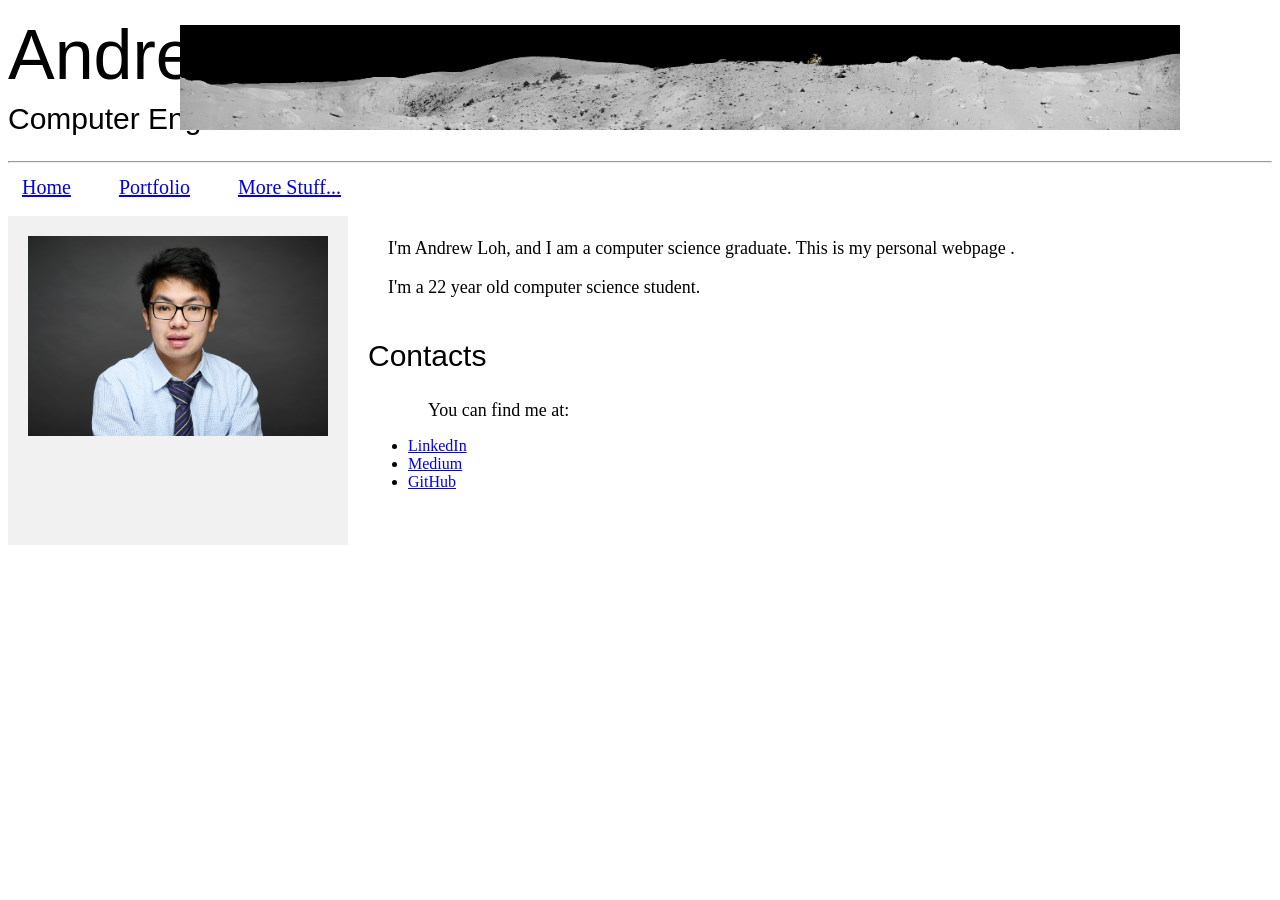
<file: index.html>
<!DOCTYPE html>
<html lang="en">
<meta name="viewport" content="width=device-width, initial-scale=1">

<head>
    <link rel="stylesheet" href="css/style.css">
    <meta charset="utf-8">
    <title>Home</title>
</head>

<body>

    <div class: container>
        <div class="top">
            <img src="imgs\JSC2007e045381.jpg" alt="apollo panorama" width="1000">
        </div>
        <h1>Andrew Loh<h2>Computer Engineer</h2>
        </h1>
    </div>


    <hr>
    <header>
        <nav class="navbar">
            <div class="menu">
                <li><a href="index.html">Home</a></li>
                <li><a href="portfolio.html">Portfolio</a></li>
                <li><a href="stuff.html">More Stuff...</a></li>
            </div>
            </ul>
        </nav>
    </header>

    <section id="columns">
        <div class="container">
            <div class="row">
                <div class="side2"><img src="imgs\Loh_A_01.jpg" alt="person"
                    style="vertical-align: top" width="300"></div>
                <div class="main"><div class="para">I'm Andrew Loh, and I am a computer science graduate. This is my personal webpage .</div>

                <div class="para">I'm a 22 year old computer science student.</div>

                <h2>Contacts</h2>

                <ul>
                    <div class="para">You can find me at:</div>
                    <li><a href="https://www.linkedin.com/in/andrew-loh-b03152231/">LinkedIn</a></li>
                    <li><a href="https://medium.com/@dinozone5">Medium</a></li>
                    <li><a href="https://github.com/Dinozone5/">GitHub</a></li>
                </ul>
    
                <div class="para"></div>
                </div>
            </div>
        </div>
            
        
    </section>



</body>

</html>
</file>
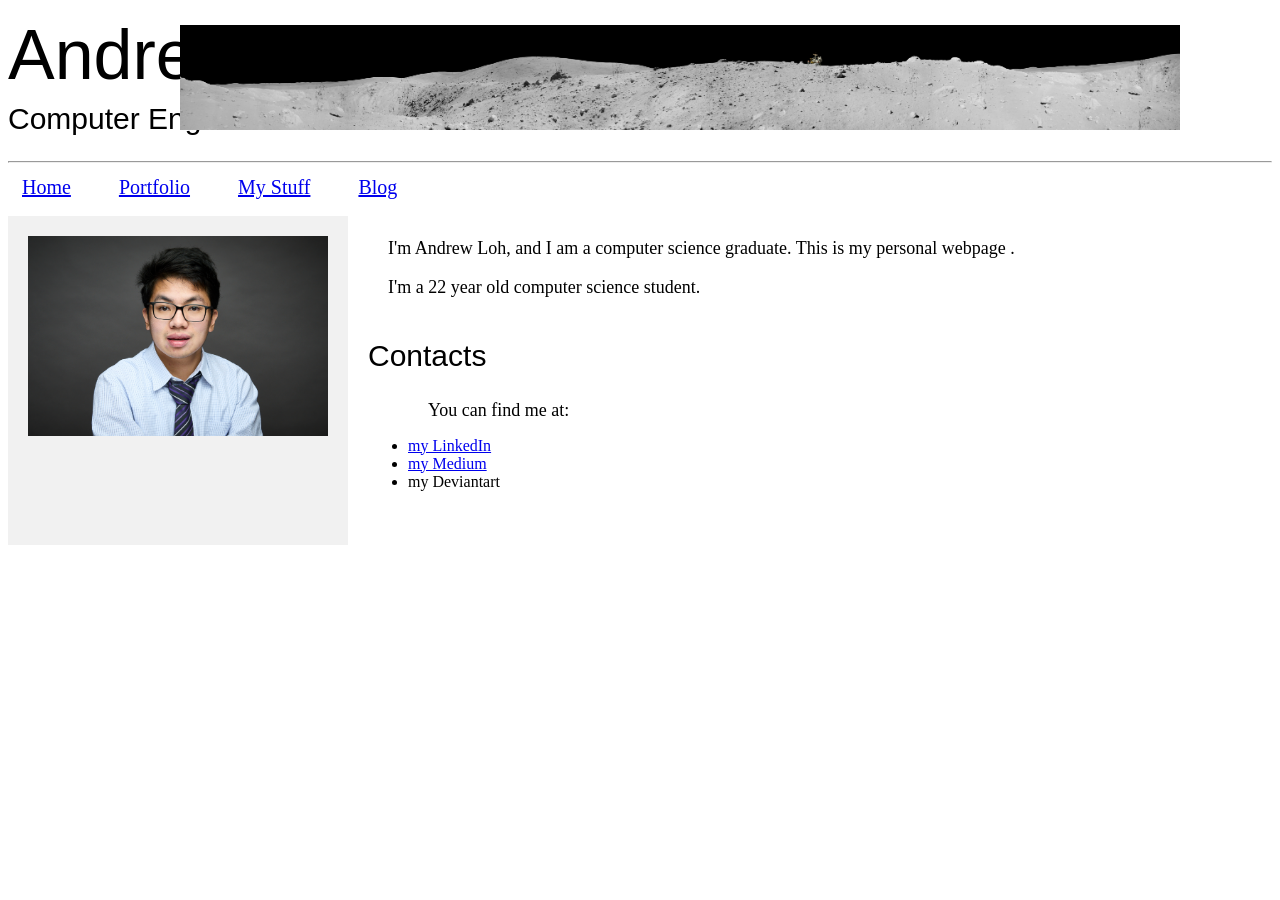
<file: homepage.html>
<!DOCTYPE html>
<html lang="en">
<meta name="viewport" content="width=device-width, initial-scale=1">

<head>
    <link rel="stylesheet" href="css/style.css">
    <meta charset="utf-8">
    <title>Home</title>
</head>

<body>

    <div class: container>
        <div class="top">
            <img src="imgs\JSC2007e045381.jpg" alt="apollo panorama" width="1000">
        </div>
        <h1>Andrew Loh<h2>Computer Engineer</h2>
        </h1>
    </div>


    <hr>
    <header>
        <nav class="navbar">
            <div class="menu">
                <li><a href="homepage.html">Home</a></li>
                <li><a href="portfolio.html">Portfolio</a></li>
                <li><a href="stuff.html">My Stuff</a></li>
                <li><a href="blog.html">Blog</a></li>
            </div>
            </ul>
        </nav>
    </header>

    <section id="columns">
        <div class="container">
            <div class="row">
                <div class="side2"><img src="imgs\Loh_A_01.jpg" alt="person"
                    style="vertical-align: top" width="300"></div>
                <div class="main"><div class="para">I'm Andrew Loh, and I am a computer science graduate. This is my personal webpage .</div>

                <div class="para">I'm a 22 year old computer science student.</div>

                <h2>Contacts</h2>

                <ul>
                    <div class="para">You can find me at:</div>
                    <li><a href="https://www.linkedin.com/in/andrew-loh-b03152231/">my LinkedIn</a></li>
                    <li><a href="https://www.linkedin.com/in/andrew-loh-b03152231/">my Medium</a></li>
                    <li><a href="https://www.linkedin.com/in/andrew-loh-b03152231/"></a>my Deviantart</li>
                </ul>
    
                <div class="para"></div>
                </div>
            </div>
        </div>
            
        
    </section>



</body>

</html>
</file>
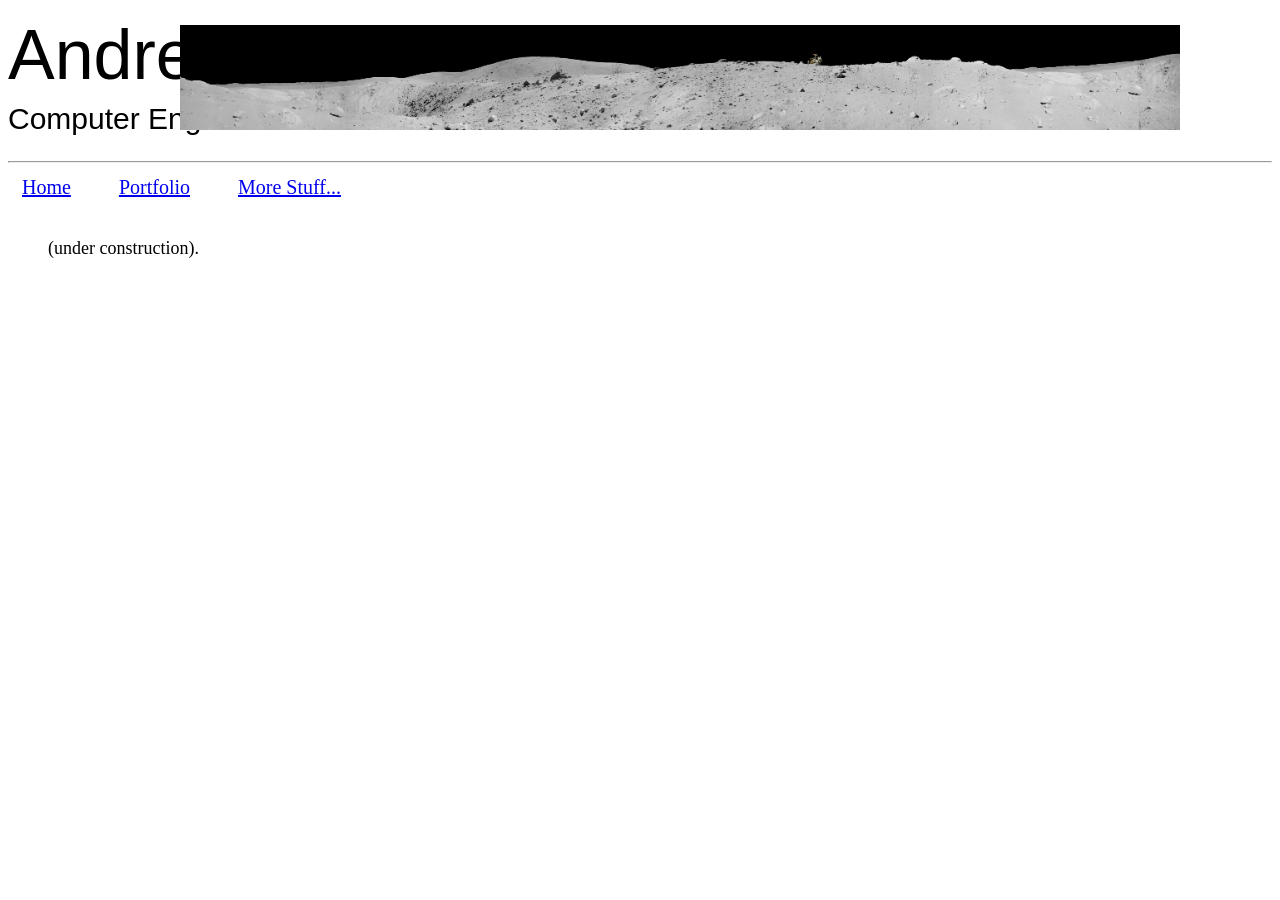
<file: portfolio.html>
<!DOCTYPE html>
<html lang="en">
<meta name="viewport" content="width=device-width, initial-scale=1">

<head>
    <link rel="stylesheet" href="css/style.css">
    <meta charset="utf-8">
    <title>Home</title>
</head>

<body>

    <div class: container>
        <div class="top">
            <img src="imgs\JSC2007e045381.jpg" alt="apollo panorama" width="1000">
        </div>
        <h1>Andrew Loh<h2>Computer Engineer</h2>
        </h1>
    </div>


    <hr>
    <header>
        <nav class="navbar">
            <div class="menu">
                <li><a href="index.html">Home</a></li>
                <li><a href="portfolio.html">Portfolio</a></li>
                <li><a href="stuff.html">More Stuff...</a></li>
            </div>
            </ul>
        </nav>
    </header>

    <section id="columns">
        <div class="container">
            <div class="row">
                <div class="main"><div class="para">(under construction).</div>

                <div class="para"></div>
    
                <div class="para"></div>
                </div>
            </div>
        </div>
            
        
    </section>



</body>

</html>
</file>
<file: css/style.css>
/* CSS styling for Andrew Loh's webpage*/ 

body {
    background-color: rgb(255, 255, 255);
}
/*es*/
h1 {
    color: black;
    font-family: Helvetica, sans-serif;
    font-weight: normal;
    font-size: 70px;
    line-height: 0.0;
    margin-top: 55px;
}


h2 {
    color: black;
    font-family: Helvetica, sans-serif;
    font-weight: lighter;
    font-size: 30px;
}

/* Ensure proper sizing */
* {
    box-sizing: border-box;
  }
  
  /* Column container */
  .row {
    display: flex;
    flex-wrap: wrap;
  }  

/* Create two unequal columns that sits next to each other */
/* Sidebar/left column */
.side {
    flex: 30%; /* Set the width of the sidebar */
    background-color: #f1f1f1; /* Grey background color */
    padding: 20px; /* Some padding */
  }

  /*left column for profile pic */
.side2 {
    flex: 10%; /* Set the width of the sidebar */
    background-color: #f1f1f1; /* Grey background color */
    padding: 20px; /* Some padding */
  }
  /* search wrapper */
.search-wrapper{
  display:flex;
  flex-direction:column;
  gap: .25rem;
}

input{
  font-size: 1rem;
}
/* stuff for the blog*/

.blogcol{
  float:left;
  width:75%;
  padding: 20px; /* Some padding */
}

.blogsidebar{
  float:right;
  width:25%;
  padding: 20px; /* Some padding */
}

.card{
  background-color: white;
  padding: 20px;
  margin-top: 20px;
}
/*responsive media*/ 
@media screen and (max-width: 800px) {
  .blogcol, .blogsidebar {
    width: 100%;
    padding: 0;
  }
}
  
  
  /* Main column */
.main {
    flex: 70%; /* Set the width of the main content */
    background-color: white; /* White background color */
    padding: 20px; /* Some padding */
}
  
  

div.top {
    position: absolute;
    right: 100px;
    top: 25px;
}

div.para{
    color: black;
    font-weight: normal;
    font-size: 18px;
    padding-top: 2px;
    padding-right: 12px;
    padding-bottom: 16px;
    padding-left: 20px;
    max-width: 700px;
}

header {
    height: 45px;
}


/*NAVBAR MENU*/
nav.navbar {
    display: flex;
    align-items: center;
    justify-content: space-between;
    list-style: none;
    color: #fff;
}

.menu {
    display: flex;
    gap: 1em;
    font-size: 20px;
  }
  
  .menu li:hover {
    background-color: lightgray;
    border-radius: 5px;
    transition: 0.3s ease;
  }
  
  .menu li {
    padding: 5px 14px;
  }
</file>
